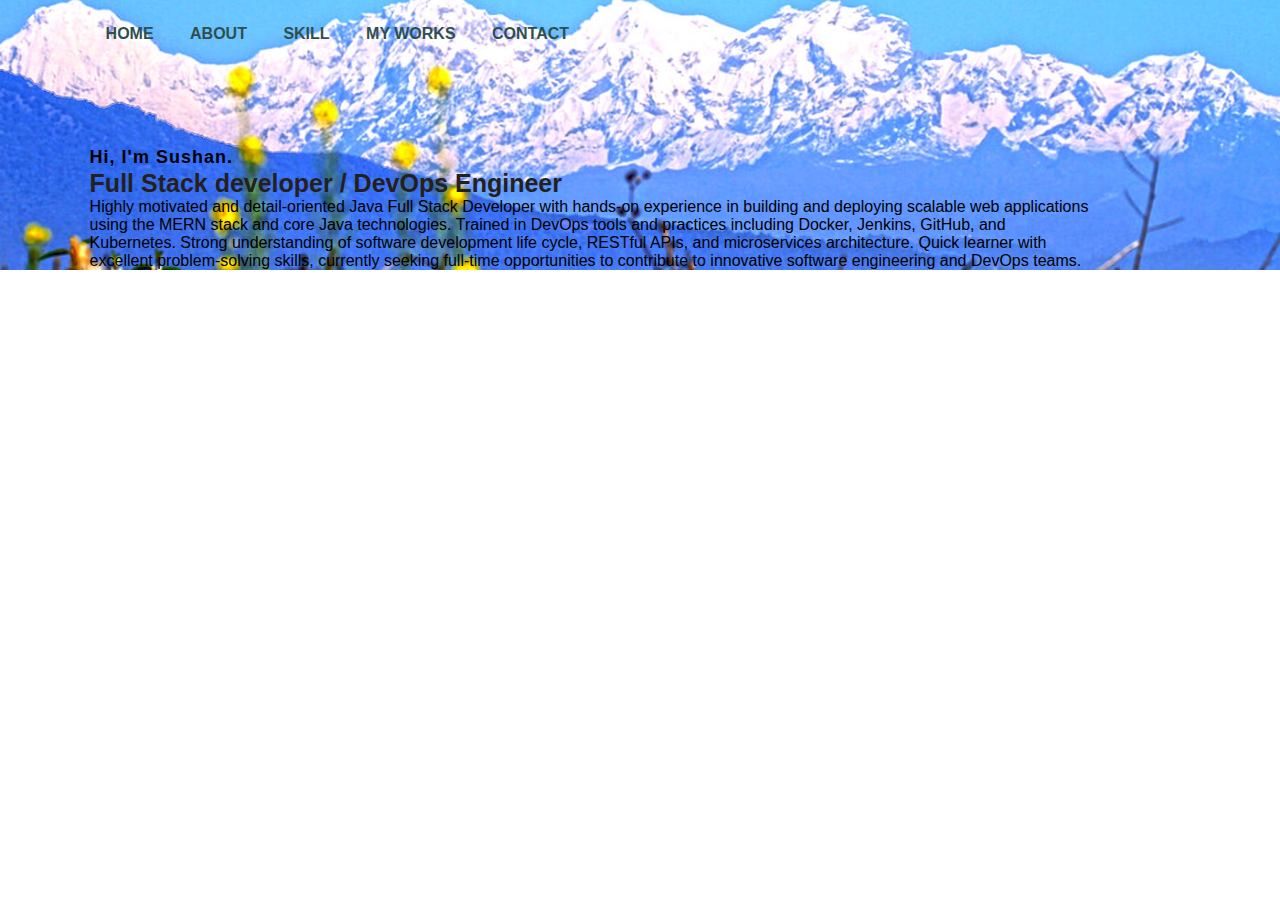
<file: about.html>
<!DOCTYPE html>
<html lang="en">
<head>
    <meta charset="UTF-8">
    <meta name="viewport" content="width=, initial-scale=1.0">
    <title>My portfolio</title>
    <link rel="stylesheet" href="style.css">
</head>
<body>
    <div class="main">
         <div class="navbar">
            
            <ul>
                <li><a href="index.html">HOME</a></li>
                <li><a href="#">ABOUT</a></li>
                <li><a href="skill.html">SKILL</a></li> 
                <li><a href="#">MY WORKS</a></li>
                <li><a href="contact.html">CONTACT</a></li>
            </ul>
         </div>

         <div class="info">
            <h3>Hi, I'm Sushan.</h3>
            <h1>Full Stack developer / DevOps Engineer</h1>
            <p>Highly motivated and detail-oriented Java Full Stack Developer with hands-on experience in building and deploying scalable web applications using the MERN stack and core Java technologies. Trained in DevOps tools and practices including Docker, Jenkins, GitHub, and Kubernetes. Strong understanding of software development life cycle, RESTful APIs, and microservices architecture. Quick learner with excellent problem-solving skills, currently seeking full-time opportunities to contribute to innovative software engineering and DevOps teams.</p>
         </div>

     
</body>
</html>
</file>
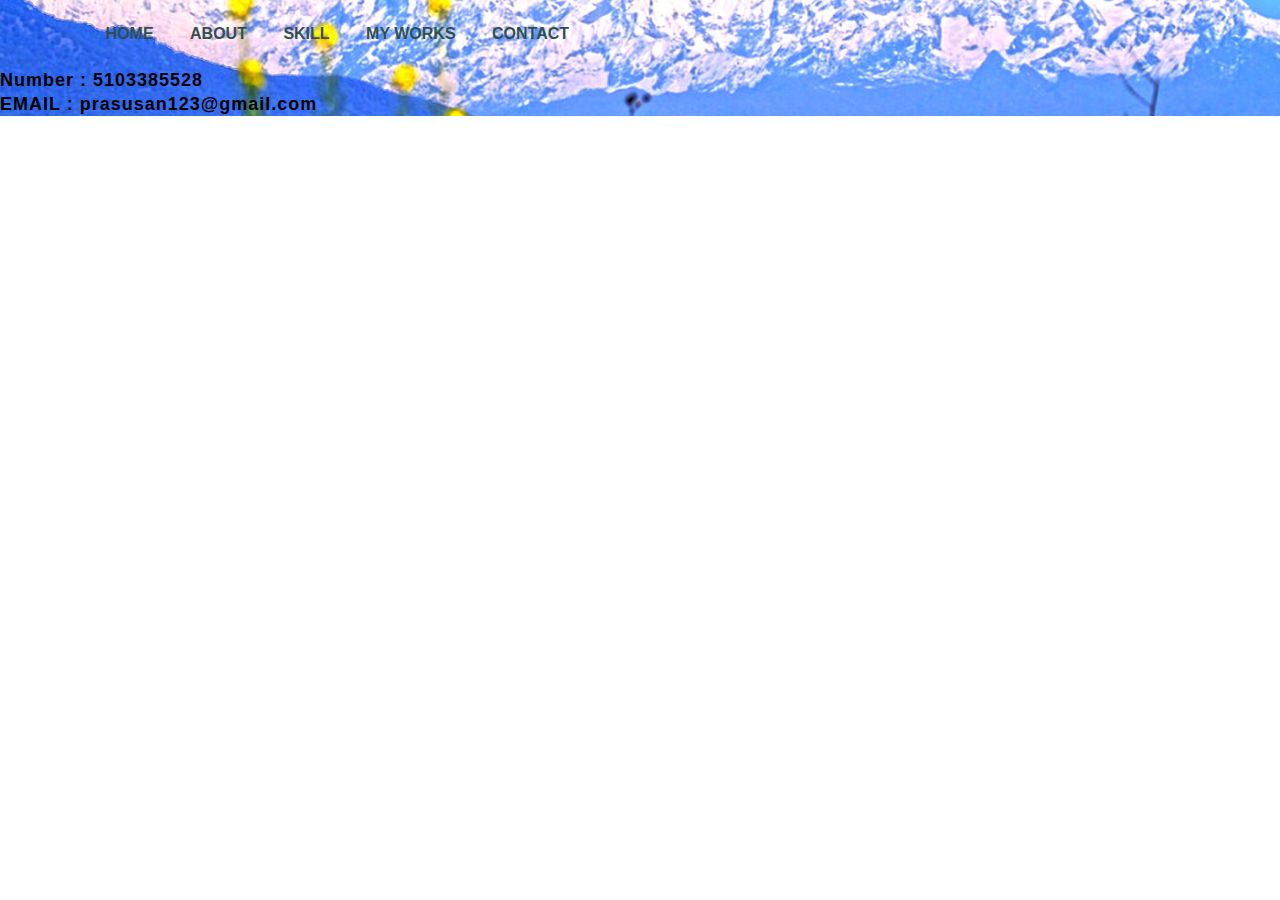
<file: contact.html>
<!DOCTYPE html>
<html lang="en">
<head>
    <meta charset="UTF-8">
    <meta name="viewport" content="width=, initial-scale=1.0">
    <title>My portfolio</title>
    <link rel="stylesheet" href="style.css">
</head>
<body>
    <div class="main">
         <div class="navbar">
            
            <ul>
                <li><a href="index.html">HOME</a></li>
                <li><a href="#">ABOUT</a></li>
                <li><a href="skill.html">SKILL</a></li> 
                <li><a href="#">MY WORKS</a></li>
                <li><a href="#">CONTACT</a></li>
            </ul>
         </div>

        

         <div>
            <h3>Number : 5103385528</h3>
            <h3>EMAIL : prasusan123@gmail.com</h3>
        </div>
    </div>
</body>
</html>
</file>
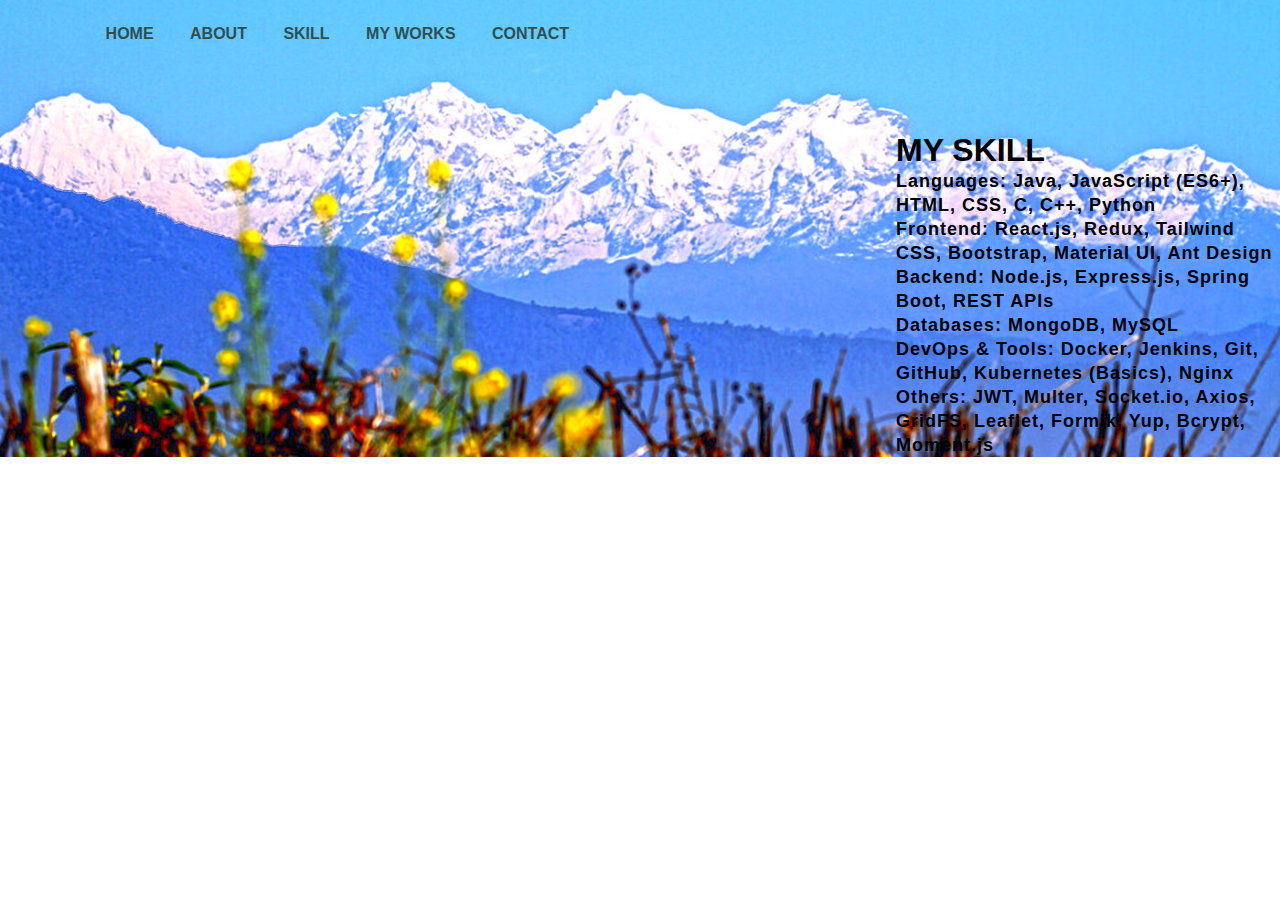
<file: skill.html>
<!DOCTYPE html>
<html lang="en">
<head>
    <meta charset="UTF-8">
    <meta name="viewport" content="width=, initial-scale=1.0">
    <title>My portfolio</title>
    <link rel="stylesheet" href="style.css">
</head>
<body>
    <div class="main">
         <div class="navbar">
            
            <ul>
                <li><a href="index.html">HOME</a></li>
                <li><a href="about.html">ABOUT</a></li>
                <li><a href="#">SKILL</a></li> 
                <li><a href="#">MY WORKS</a></li>
                <li><a href="contact.html">CONTACT</a></li>
            </ul>
         </div>

         <div  class="skill">
            <h1>MY SKILL</h1>
            <h3>Languages: Java, JavaScript (ES6+), HTML, CSS, C, C++, Python</h3>
            <h3>Frontend: React.js, Redux, Tailwind CSS, Bootstrap, Material UI, Ant Design</h3>
            <h3>Backend: Node.js, Express.js, Spring Boot, REST APIs</h3>
            <h3>Databases: MongoDB, MySQL</h3>
            <h3>DevOps & Tools: Docker, Jenkins, Git, GitHub, Kubernetes (Basics), Nginx</h3>
            <h3>Others: JWT, Multer, Socket.io, Axios, GridFS, Leaflet, Formik, Yup, Bcrypt, Moment.js</h3>
        </div>
    </div>
</body>
</html>
</file>
<file: style.css>
*{
    margin: 0;
    padding: 0;
}
.main{
    width: 100%;
    background: url(img/himal1.jpg) ;
    background-position: center;
    background-size: cover;
    height: 100%;
    position: relative;
    font-family: sans-serif;
}
.url{
    transform: translate(60px,120px);
    position: absolute;
    left: 60px;
    top: 120px;
    animation: move 5s ease-in-out infinite;
    @keyframes move {
        from{left:0;}
        to {left:110px}
    }
}
.navbar{
    width: 86%;
    display: flex;
    margin: auto;
    padding: 15px 0;
    align-items: center;
    justify-content: space-between;
}
 
ul{
    margin-top: 2;
}
ul li{
    list-style: none;
    display: inline-block;
    padding: 10px 16px;

}

ul li a{
    font-size: 16px;
    font-weight: bold;
    text-decoration: none;
    color: darkslategray;
    margin-top: -3%;
    transition: .4s ease;
}
ul li a:hover{
    color: rgb(230,104,59);
}
.info{
    margin-left: 7%;
    margin-top: 6%;
    width: 1000px;
     
}

.info h1{
    font-size: 25px;
    color: rgb(36, 32, 30);
}

.info h3{
    font-size: 18px;
    letter-spacing: 1px;
    line-height: 24px;

}

.info span{
    color: rgb(230, 104, 59);
}

.info a{
    text-decoration: none;
    color: #ffff;
    background: rgb(36,32,30);
    margin:26px 0;
    padding: 10px 18px;
    border-radius: 10px;
    display: inline-block;
}
.contact{
    margin-left: 7%;
    margin-top: 5%;

}
.contact h3{
    font-size: 18px;
    letter-spacing: 1px;
    line-height: 24px;

}
h3{
    font-size: 18px;
    letter-spacing: 1px;
    line-height: 24px;

}
.skill{
    margin-left: 70%;
    margin-top: 5%;

}
.skill h3{
    font-size: 18px;
    letter-spacing: 1px;
    line-height: 24px;

}
.icons a{
    text-decoration: none;
    color: #000;

}
.icons ion-icon{
    margin-left: 7%;
    color: #000;
    margin-right: -60px;
    font-size: 40px;
transition: .4s ease;
}
/*.icon ion-icon:hover{
    color: rgb(59, 174, 209);
}*/
.icon ion-icon:hover{
    color: red;
}

.download-btn {
    display: inline-block;
    padding: 10px;
    background-color: #28a745;
    color: white;
    text-decoration: none;
    border-radius: 6px;
    margin-top: -500px;
    margin-left: 1400px;
    font-weight: bold;
}

.download-btn:hover {
    background-color: #218838;
}
</file>
